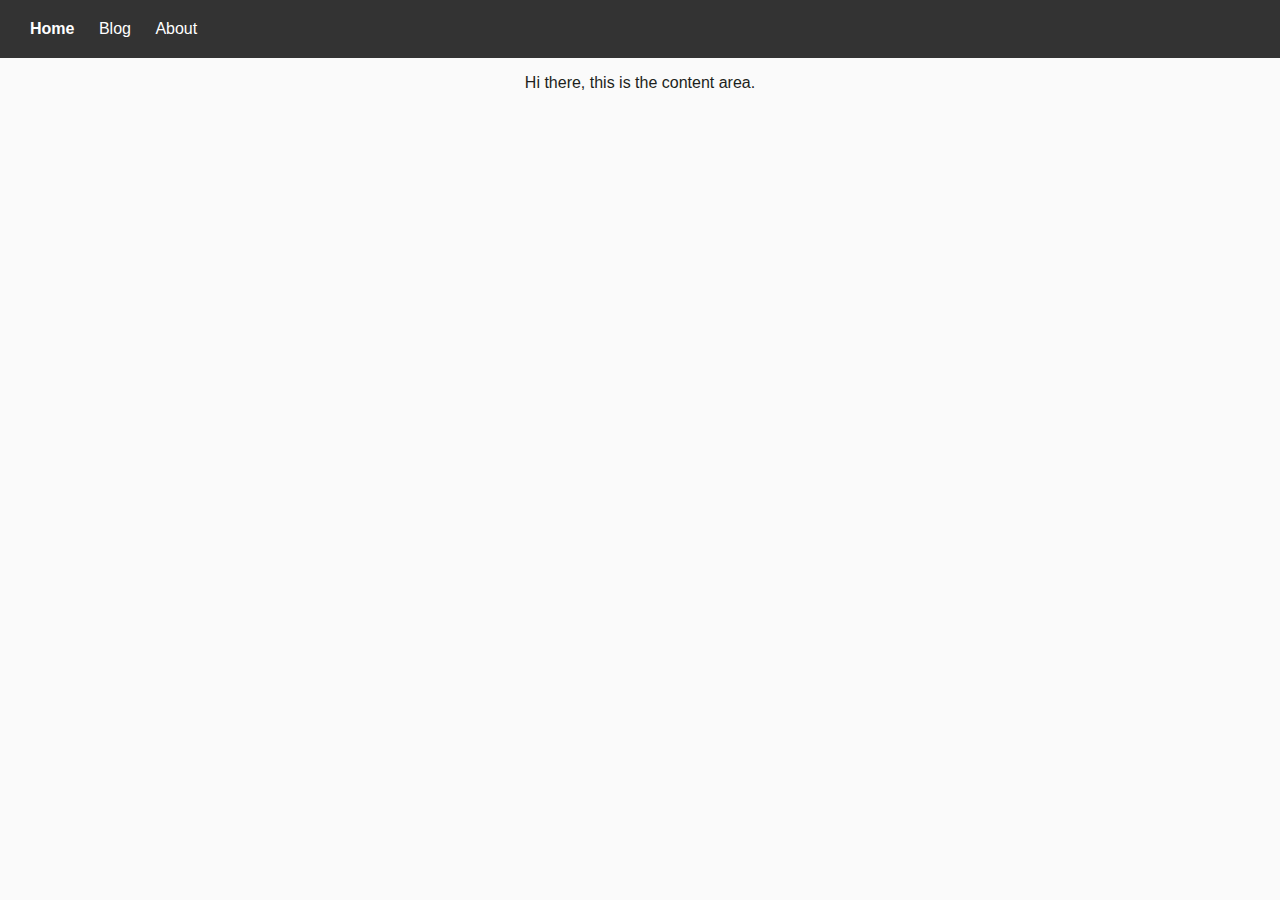
<file: index.html>
<!DOCTYPE html>
<html>
<head>
    <meta charset="UTF-8">
    <title>StarWars</title>
    <link rel="manifest" href="./manifest.json">
    <link rel='stylesheet' href='./style.css'>
    <link rel="shortcut icon" href="data:image/x-icon;," type="image/x-icon">
    <script>
        if('serviceWorker' in navigator) {
            navigator.serviceWorker.register('./service-worker.js');
        };
    </script>
    <meta name="apple-mobile-web-app-capable" content="yes">
    <meta name="apple-mobile-web-app-status-bar-style" content="black">
    <meta name="apple-mobile-web-app-title" content="PWA Example">
    <link rel="apple-touch-icon" href="icon-152x152.png">
    <meta name="msapplication-TileImage" content="icon-144x144.png">
    <meta name="msapplication-TileColor" content="#ffffff">
</head>
<body onload="">
    <nav>
        <a href='index.html' class='selected'>Home</a>
        <a href='blog.html'>Blog</a>
        <a href='about.html'>About</a>
    </nav>
    <main>
        Hi there, this is the content area.
    </main>
</body>
</html>
<script>
    function test() {
        var msg = new SpeechSynthesisUtterance('Hello World');
        window.speechSynthesis.speak(msg);
    }
    
</script>
</file>
<file: style.css>
body{
  margin: 0;
  font-family: arial, sans-serif;
}
nav{
  background: #333;
  color: #fff;
  padding: 20px;
}

nav a{
    display:inline-block;
    margin: 0 10px;
    color: #fff;
    text-decoration: none;
}
nav a:hover{
    text-decoration: underline;
}
nav a.selected{
    font-weight: bold;
}
main{
    padding: 20px;
    text-align: center;
}

@import url(https://fonts.googleapis.com/css?family=Montserrat:900|Raleway:400,400i,700,700i);
/*** FONTS ***/
/*** VARIABLES ***/
/* Colors */
/*** EXTEND ***/
/* box-shadow */
 ol.gradient-list > li, ol.gradient-list > li::before {
	 box-shadow: 0.25rem 0.25rem 0.6rem rgba(0, 0, 0, 0.05), 0 0.5rem 1.125rem rgba(75, 0, 0, 0.05);
}
/*** STYLE ***/
 *, *:before, *:after {
	 box-sizing: border-box;
}
 html, body {
	 margin: 0;
	 padding: 0;
}
 body {
	 background-color: #fafafa;
	 color: #1d1f20;
	 font-family: 'Raleway', sans-serif;
}
 main {
	 display: block;
	 margin: 0 auto;
	 max-width: 40rem;
	 padding: 1rem;
}
 ol.gradient-list {
	 counter-reset: gradient-counter;
	 list-style: none;
	 margin: 1.75rem 0;
	 padding-left: 1rem;
}
 ol.gradient-list > li {
	 background: white;
	 border-radius: 0 0.5rem 0.5rem 0.5rem;
	 counter-increment: gradient-counter;
	 margin-top: 1rem;
	 min-height: 3rem;
	 padding: 1rem 1rem 1rem 3rem;
	 position: relative;
}
 ol.gradient-list > li::before, ol.gradient-list > li::after {
	 background: linear-gradient(135deg, #83e4e2 0%, #a2ed56 100%);
	 border-radius: 1rem 1rem 0 1rem;
	 content: '';
	 height: 3rem;
	 left: -1rem;
	 overflow: hidden;
	 position: absolute;
	 top: -1rem;
	 width: 3rem;
}
 ol.gradient-list > li::before {
	 align-items: flex-end;
	 content: counter(gradient-counter);
	 color: #1d1f20;
	 display: flex;
	 font: 900 1.5em/1 'Montserrat';
	 justify-content: flex-end;
	 padding: 0.125em 0.25em;
	 z-index: 1;
}
 ol.gradient-list > li:nth-child(10n+1):before {
	 background: linear-gradient(135deg, rgba(162, 237, 86, 0.2) 0%, rgba(253, 220, 50, 0.2) 100%);
}
 ol.gradient-list > li:nth-child(10n+2):before {
	 background: linear-gradient(135deg, rgba(162, 237, 86, 0.4) 0%, rgba(253, 220, 50, 0.4) 100%);
}
 ol.gradient-list > li:nth-child(10n+3):before {
	 background: linear-gradient(135deg, rgba(162, 237, 86, 0.6) 0%, rgba(253, 220, 50, 0.6) 100%);
}
 ol.gradient-list > li:nth-child(10n+4):before {
	 background: linear-gradient(135deg, rgba(162, 237, 86, 0.8) 0%, rgba(253, 220, 50, 0.8) 100%);
}
 ol.gradient-list > li:nth-child(10n+5):before {
	 background: linear-gradient(135deg, rgba(162, 237, 86, 1) 0%, rgba(253, 220, 50, 1) 100%);
}
 ol.gradient-list > li:nth-child(10n+6):before {
	 background: linear-gradient(135deg, rgba(162, 237, 86, 0.8) 0%, rgba(253, 220, 50, 0.8) 100%);
}
 ol.gradient-list > li:nth-child(10n+7):before {
	 background: linear-gradient(135deg, rgba(162, 237, 86, 0.6) 0%, rgba(253, 220, 50, 0.6) 100%);
}
 ol.gradient-list > li:nth-child(10n+8):before {
	 background: linear-gradient(135deg, rgba(162, 237, 86, 0.4) 0%, rgba(253, 220, 50, 0.4) 100%);
}
 ol.gradient-list > li:nth-child(10n+9):before {
	 background: linear-gradient(135deg, rgba(162, 237, 86, 0.2) 0%, rgba(253, 220, 50, 0.2) 100%);
}
 ol.gradient-list > li:nth-child(10n+10):before {
	 background: linear-gradient(135deg, rgba(162, 237, 86, 0) 0%, rgba(253, 220, 50, 0) 100%);
}
 ol.gradient-list > li + li {
	 margin-top: 2rem;
}
</file>
